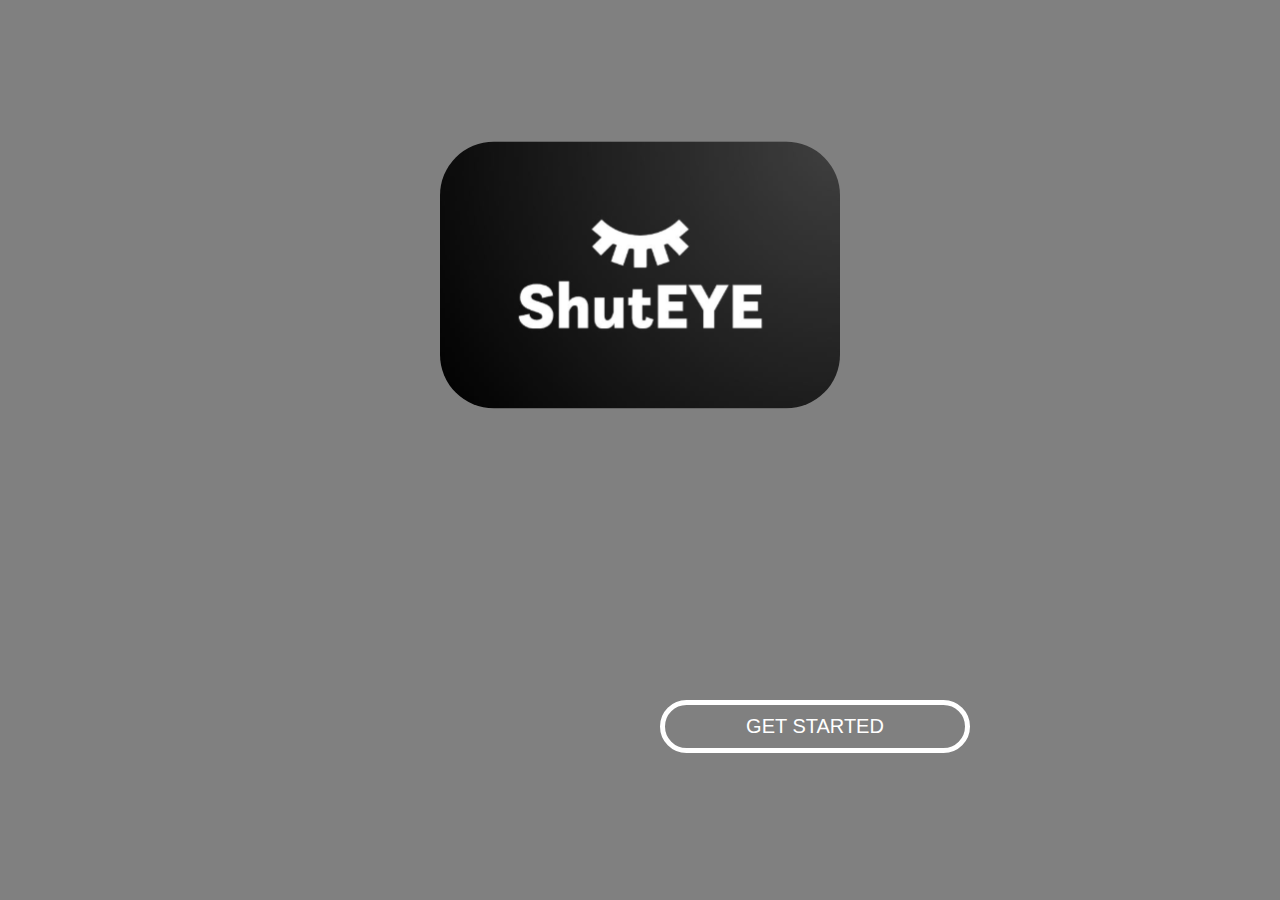
<file: index.html>
<!DOCTYPE html>
<html lang="en">
<head>
    <meta charset="UTF-8">
    <meta name="viewport" content="width=device-width, initial-scale=1.0">
    <title>Splash Page</title>
    <link rel="stylesheet" href="index.css">
    
   
    
</head>
<body> <div class="Splash"> <img src="./images/LOGO.svg" alt=""></div>
    <div class="GetStarted"> <a href="login.html">GET STARTED</a></div>
</body>
</html>
</file>
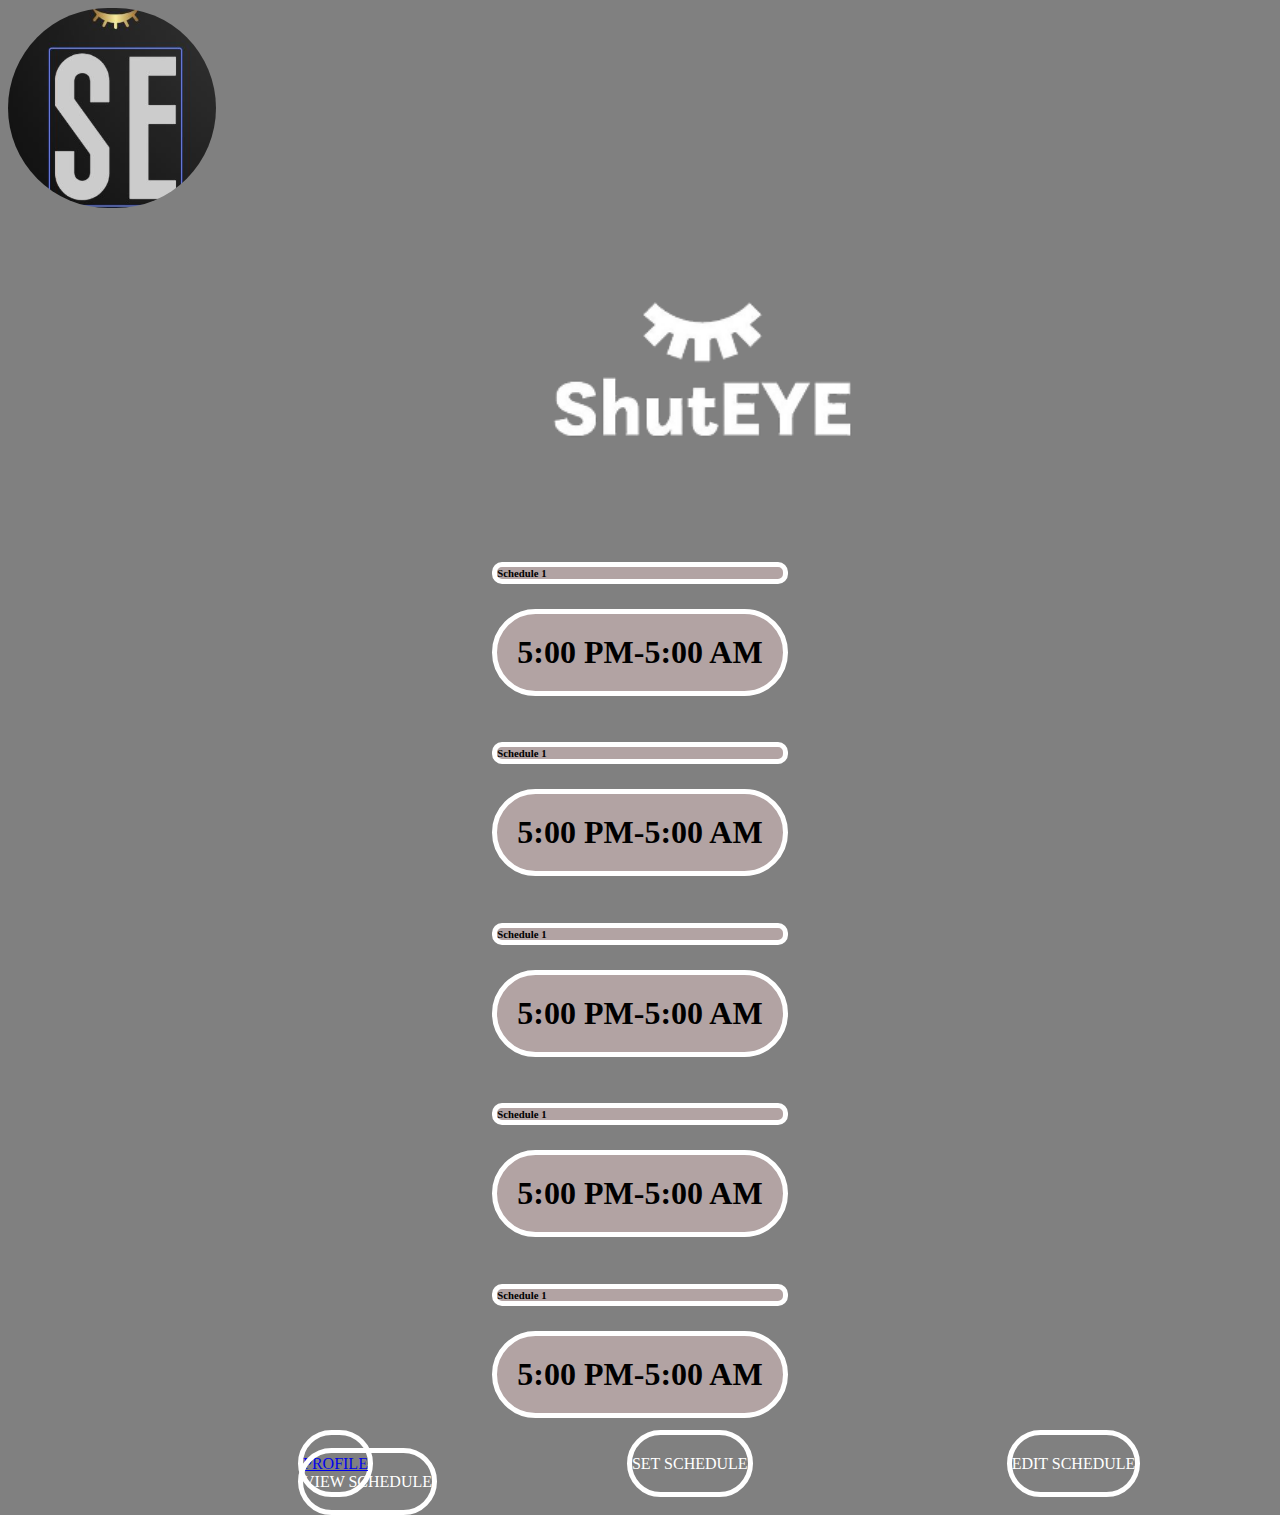
<file: home.html>
<!DOCTYPE html>
<html lang="en">
<head>
    <meta charset="UTF-8">
    <meta name="viewport" content="width=device-width, initial-scale=1.0">
    <title>Home</title>
    <link rel="stylesheet" href="home.css">
</head>
<body>
    <div class="profile"><img src="./images/profile pic.svg" alt=""></div>
    <div class="logo"><img src="./images/logo no bg.png" alt=""></div>
    <div class="schedule">
        <div class="sched"> <h6>Schedule 1</h6>
        <h1>5:00 PM-5:00 AM</h1></div>

        <div class="sched"> <h6>Schedule 1</h6>
        <h1>5:00 PM-5:00 AM</h1> </div>

        <div class="sched"> <h6>Schedule 1</h6>
        <h1>5:00 PM-5:00 AM</h1></div>

        <div class="sched"> <h6>Schedule 1</h6>
        <h1>5:00 PM-5:00 AM</h1></div>
        
        <div class="sched"> <h6>Schedule 1</h6>
        <h1>5:00 PM-5:00 AM</h1></div>
    </div>
    <div class="homepage">
        <ul>
        <li><a href="profile.html">PROFILE</a></li>
        <li>SET SCHEDULE</li>
        <li>EDIT SCHEDULE</li>
        <li>VIEW SCHEDULE</li>
    </ul>
    </div>
    
</body>
</html>
</file>
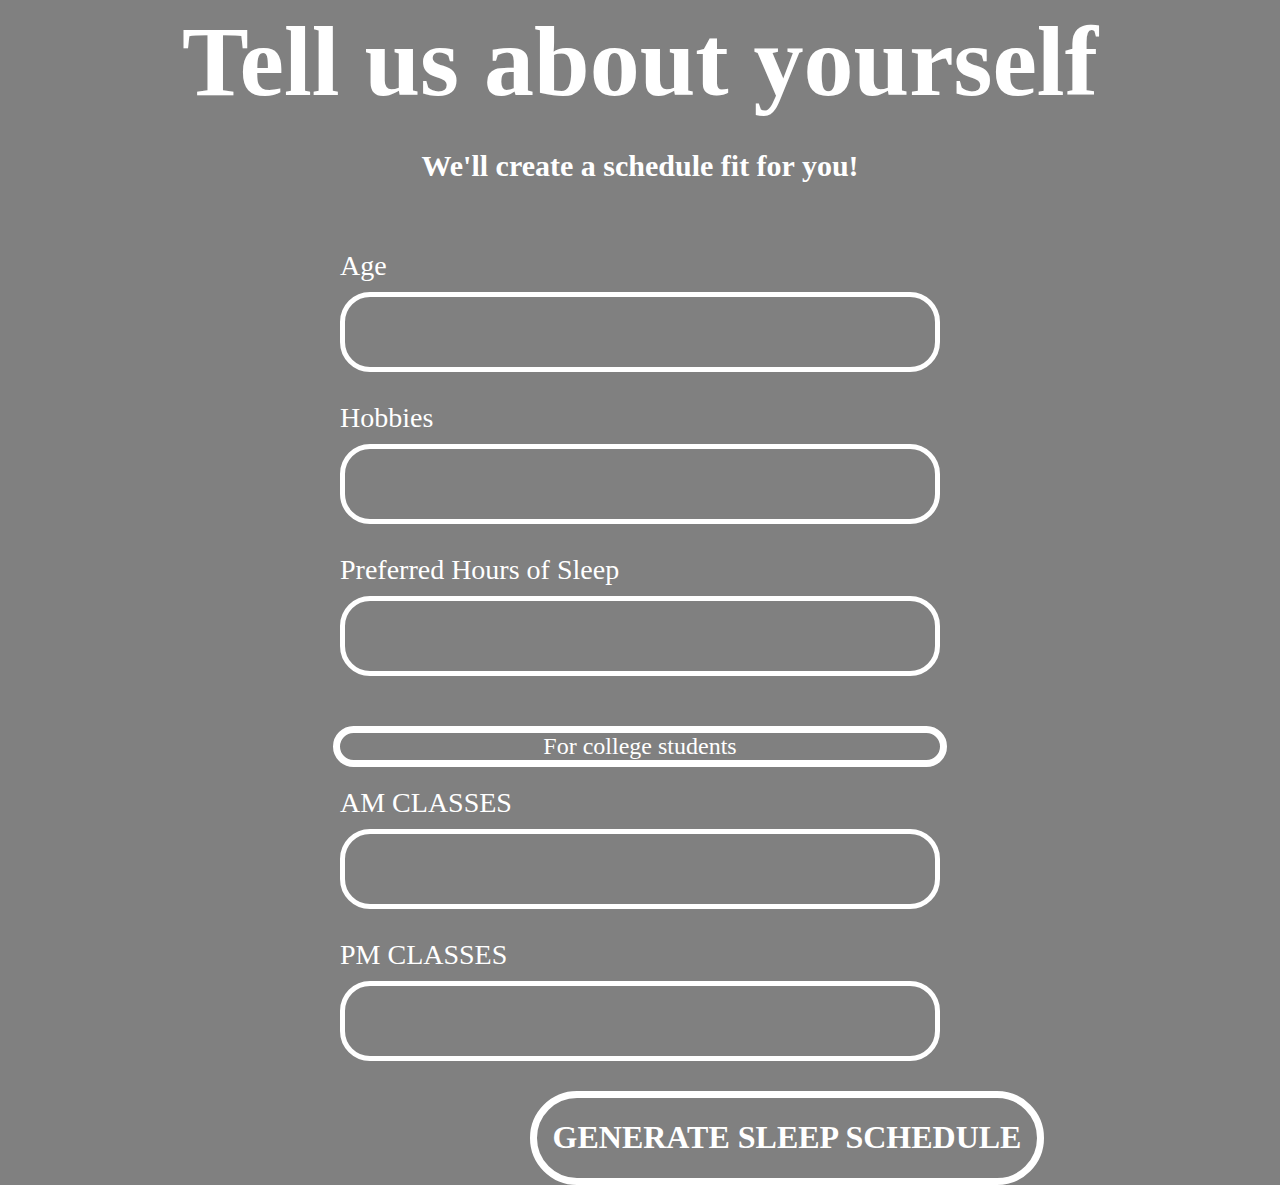
<file: login.html>
<!DOCTYPE html>
<html lang="en">
<head>
    <meta charset="UTF-8">
    <meta name="viewport" content="width=device-width, initial-scale=1.0">
    <title>Document</title>
    <link rel="stylesheet" href="login.css">
</head>
<body>
<div class="header">
    <h1>Tell us about yourself<p>We'll create a schedule fit for you!</p></h1>
</div>

<div class="LoginInfo">
    <div class="form-field">
        <label>Age</label>
        <input type="text" placeholder="">
    </div>
    
    <div class="form-field">
        <label>Hobbies</label>
        <input type="text" placeholder="">
    </div>
    
    <div class="form-field">
        <label>Preferred Hours of Sleep</label>
        <input type="text" placeholder="">
    </div>
    
    <div class="divider">For college students</div>
    
    <div class="form-field">
        <label> AM CLASSES</label>
        <input type="text" placeholder="">
    </div>
    
    <div class="form-field">
        <label> PM CLASSES </label>
        <input type="text" placeholder="">
    </div>
    
</div>
 <div class="generatebtn">
    <h1>GENERATE SLEEP SCHEDULE</h1>
 </div>

    
</body>
</html>
</file>
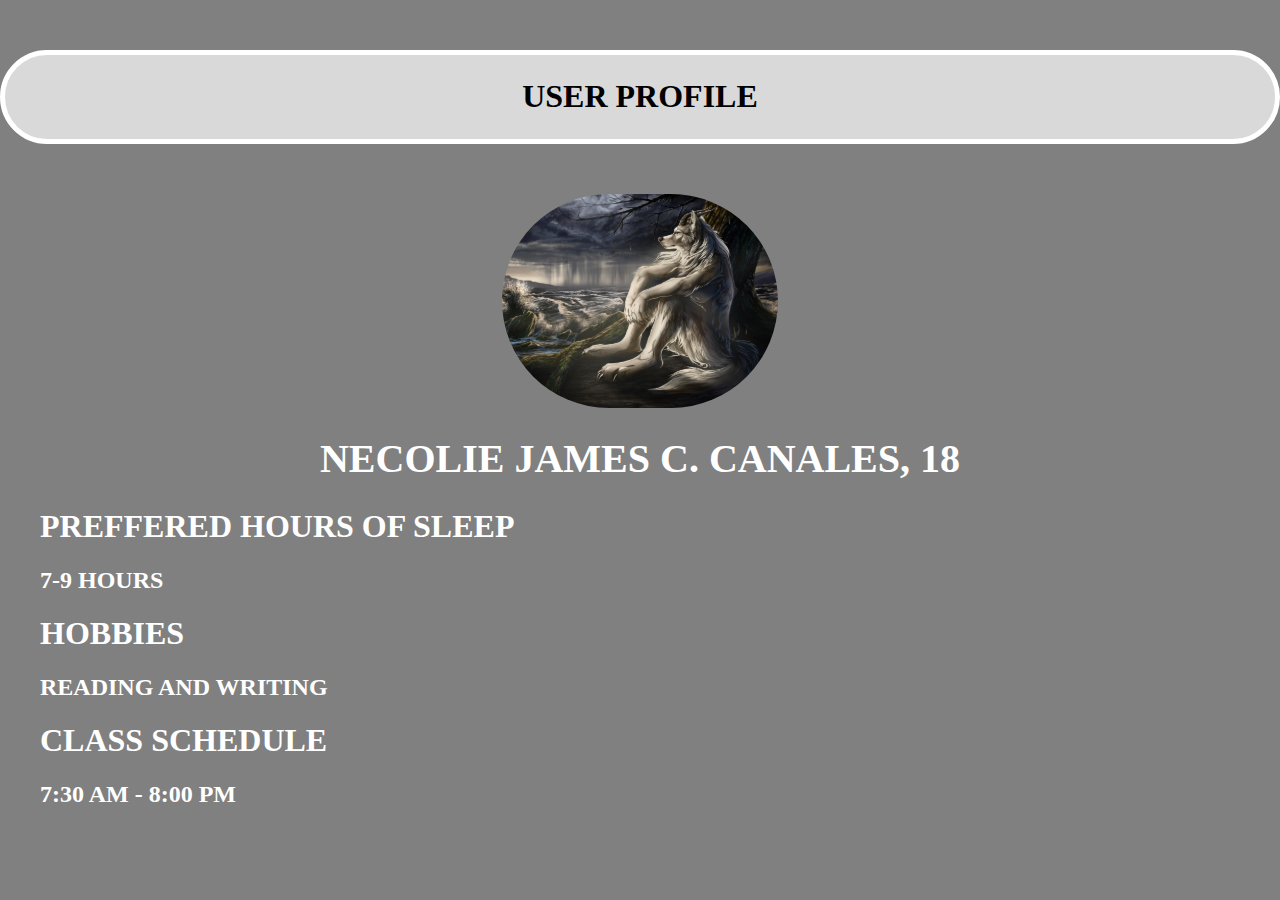
<file: profile.html>
<!DOCTYPE html>
<html lang="en">
<head>
    <meta charset="UTF-8">
    <meta name="viewport" content="width=device-width, initial-scale=1.0">
    <title>Document</title>
    <link rel="stylesheet" href="profile.css">
</head>
<body>
    <div class="uprofile"><h1>USER PROFILE</h1></div>
    <div class="uimage"><img src="./images/wolf 1.svg" alt=""></div>
    <div class="name"><h1>NECOLIE JAMES C. CANALES, 18</h1></div>
    
    <div class="profile">
<div class="sleep"><ul>
        <li><h1>PREFFERED HOURS OF SLEEP</h1></li>
        <li><h2>7-9 HOURS</h2></li>
        </ul></div>
    <div class="hobbies">
        <ul>
        <li><h1>HOBBIES</h1></li>
        <li><H2>READING AND WRITING</H2></li>
        </ul>
    </div>
    <div class="csched">
        <ul>
        <li><h1>CLASS SCHEDULE</h1></li>
        <li><h2>7:30 AM - 8:00 PM</h2></li>
    </ul>
    </div>
    </div>
    

</body>
</html>
</file>
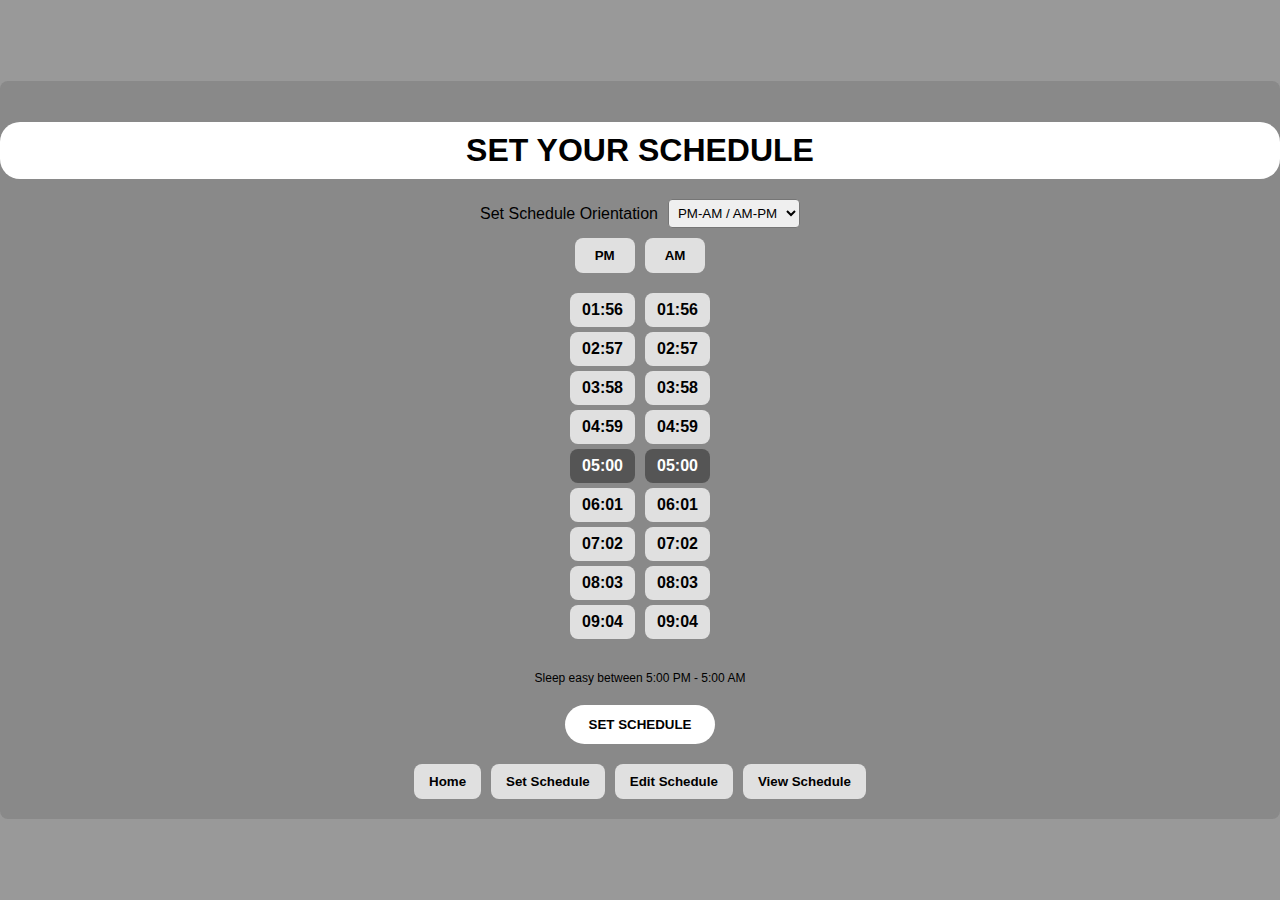
<file: set.html>
<!DOCTYPE html>
<html lang="en">
<head>
    <meta charset="UTF-8">
    <meta name="viewport" content="width=device-width, initial-scale=1.0">
    <title>Document</title>
</head>
<body>
    <!DOCTYPE html>
<html lang="en">
<head>
    <meta charset="UTF-8" />
    <meta name="viewport" content="width=device-width, initial-scale=1.0" />
    <title>Schedule Setter</title>
    <link rel="stylesheet" href="set.css" />
</head>
<body>
    <div class="container">
        <h1 class="title">SET YOUR SCHEDULE</h1>
        <div class="orientation">
            <label for="schedule-orientation">Set Schedule Orientation</label>
            <select id="schedule-orientation" name="schedule-orientation">
                <option value="AM-PM">PM-AM / AM-PM</option>
            </select>
        </div>
        <div class="buttons">
            <button class="mode-btn" id="pm-btn">PM</button>
            <button class="mode-btn" id="am-btn">AM</button>
        </div>
        <div class="times">
            <div class="time-block">
                <div class="time-label">01:56</div>
                <div class="time-label">02:57</div>
                <div class="time-label">03:58</div>
                <div class="time-label">04:59</div>
                <div class="time-label highlight">05:00</div>
                <div class="time-label">06:01</div>
                <div class="time-label">07:02</div>
                <div class="time-label">08:03</div>
                <div class="time-label">09:04</div>
            </div>
            <div class="time-block">
                <div class="time-label">01:56</div>
                <div class="time-label">02:57</div>
                <div class="time-label">03:58</div>
                <div class="time-label">04:59</div>
                <div class="time-label highlight">05:00</div>
                <div class="time-label">06:01</div>
                <div class="time-label">07:02</div>
                <div class="time-label">08:03</div>
                <div class="time-label">09:04</div>
            </div>
        </div>
        <p class="sleep-info">Sleep easy between 5:00 PM - 5:00 AM</p>
        <button class="set-schedule">SET SCHEDULE</button>
        <div class="footer-buttons">
            <button class="nav-btn" id="home-btn">Home</button>
            <button class="nav-btn" id="set-schedule-btn">Set Schedule</button>
            <button class="nav-btn" id="edit-schedule-btn">Edit Schedule</button>
            <button class="nav-btn" id="view-schedule-btn">View Schedule</button>
        </div>
    </div>
</body>
</html>
</body>
</html>
</file>
<file: index.css>
body
{

 margin: 0;
align-items: center;
    text-align: center;
    padding: 0;
    font-family: 'Arial', sans-serif;
    background-color: grey;
    background-size: cover;

}
.Splash {
    display: flex;
    align-items: center;
    justify-content: center;
    height: 50vh;
  
}
.Splash > img{
    display: flex;
    align-items: center;
    justify-content: space-between;
    height: 400px;
    width: 400px;
    margin-top: 100px;
}
.GetStarted  {
  border-radius: 50px;
  
  color: white;
  border: white 5px solid;
  max-width: 300px;
  margin-left: 660px;
  margin-top: 250px;
}
.GetStarted > a {
    text-decoration: none;
    color: white;
    font-size: 20px;
    padding: 10px 20px;
    display: inline-block;
}
</file>
<file: home.css>
body{
    background-color: grey;
}
.profile{
    display: flex;
    width: 200px;
    height: 200px;
}
.logo{
   
    margin-left: 450px;
    margin-bottom: 500px;
}
.logo > img{
     width: 60%;
    height: 60%;
   
}
.schedule{
    display: flex;
    flex-direction: column;
    align-items: center;
    margin-top: -500px;
    color:black

}
.sched>h6{
    border: white 5px solid;
    border-radius: 10px;
    background-color: #B2A3A3; 
    
}
.sched>h1{
      border: white 5px solid;
    border-radius: 50px;
    background-color: #B2A3A3;  
    padding-left: 100px;
    padding-right: 100px; 
    padding: 20px;
    
}
.homepage{
   color:white;
   margin-top: 10px;
}

.homepage>ul>li{
    list-style: none;
display: inline;
padding: 20px 0px 20px 0px;
margin-left: 250px;
margin-top: -100px;
border: white 5px solid;
border-radius: 50px;

}
</file>
<file: login.css>
body {
    
    margin: 0;
    align-items: center;
    text-align: center;
    padding: 0;
   background-color: grey;
    background-size: cover;
}

.header {
    display: flex;
    align-items: center;
    justify-content: center;
    height: 50vh;
   
}

.header > h1 {
    color: white;
    font-weight: bold;
    font-size: 100px;
    margin-bottom: 300px;
}

.header > h1 > p {
    font-size: 30px;
}

.LoginInfo {
    display: flex;
    flex-direction: column;
    align-items: center;
    margin-top: -200px;
}

.form-field {
    display: flex;
    flex-direction: column;
    margin-bottom: 30px;
    width: 600px;
}

.form-field label {
    color: white;
    font-size: 28px;
    margin-bottom: 10px;
    align-self: flex-start;
}

.form-field input {
    border-radius: 30px;
    color: white;
    border: white 5px solid;
    width: 100%;
    height: 80px;
    padding: 0 30px;
    font-size: 28px;
    background-color: transparent;
    box-sizing: border-box;
}

.divider {
    width: 600px;
    text-align: center;
    margin: 20px 0;
    position: relative;
    color: white;
    font-size: 24px;
    border: white 7px solid;
    border-radius: 50px;

}

.divider::before,
.divider::after {
    
    flex: 1;
    border-bottom: 3px solid white;
    position: absolute;
    top: 50%;
    width: 40%;
}

.divider::before {
    right: 55%;
}

.divider::after {
    left: 55%;
}
.generatebtn{
    color: white;
    border: white 7px solid;
    width: 500px;
    margin-left: 530px;
    border-radius: 50px;
}
.generatebtn > a {
    text-decoration: none;
    color: white;
    font-size: 15px;
    padding: 10px 20px;
    display: inline-block;
}
</file>
<file: profile.css>
body{
    margin: 0;
    
    padding: 0;
    background-color: grey;
    background-size: cover;
}
.uprofile {
     border: white 5px solid;
    border-radius: 50px;
    background-color: #D9D9D9;  
    padding-left: 1px;
    padding-right: 1px; 
    padding:2px;
    margin-bottom: 50px;
    text-align: center;
    margin-top: 50px;
}
.uimage {
    display: flex;
    justify-content: center;
    margin-top: 20px;
}
.name{
    color: white;
    font-size: 20px;
    margin-top: 20px;
    text-align: center;
}
.sleep >ul>li{
    list-style: none;
    color:white;
}
.hobbies >ul>li{
     list-style: none;
     color:white;
}
.csched>ul>li{
     list-style: none;
     color:white;
}
</file>
<file: set.css>
body {
    margin: 0;
    font-family: Arial, sans-serif;
    background-color: #999;
    display: flex;
    justify-content: center;
    align-items: center;
    min-height: 100vh;
}

.container {
    background-color: #898989;
    width: 5000px;
    padding: 20px;
    display: flex;
    flex-direction: column;
    align-items: center;
    border-radius: 8px;
}

.title {
    background-color: #fff;
    padding: 10px 20px;
    border-radius: 20px;
    font-weight: bold;
    text-align: center;
    margin-bottom: 20px;
    width: 100%;
}

.orientation {
    display: flex;
    align-items: center;
    margin-bottom: 10px;
}

.orientation label {
    margin-right: 10px;
}

#schedule-orientation {
    padding: 5px;
    border-radius: 4px;
}

.buttons {
    display: flex;
    gap: 10px;
    margin-bottom: 20px;
}

.mode-btn {
    padding: 10px 20px;
    border: none;
    border-radius: 8px;
    background-color: #e0e0e0;
    cursor: pointer;
    font-weight: bold;
}

.times {
    display: flex;
    gap: 10px;
    margin-bottom: 20px;
}

.time-block {
    display: flex;
    flex-direction: column;
    gap: 5px;
}

.time-label {
    background-color: #e0e0e0;
    padding: 8px 12px;
    border-radius: 8px;
    font-weight: bold;
    text-align: center;
}

.highlight {
    background-color: #555;
    color: #fff;
}

.sleep-info {
    font-size: 12px;
    margin-bottom: 20px;
    text-align: center;
}

.set-schedule {
    background-color: #fff;
    padding: 12px 24px;
    border-radius: 20px;
    font-weight: bold;
    border: none;
    cursor: pointer;
    margin-bottom: 20px;
}

.footer-buttons {
    display: flex;
    gap: 10px;
    flex-wrap: wrap;
    justify-content: center;
}

.nav-btn {
    padding: 10px 15px;
    border: none;
    border-radius: 8px;
    background-color: #e0e0e0;
    cursor: pointer;
    font-weight: bold;
}
</file>
